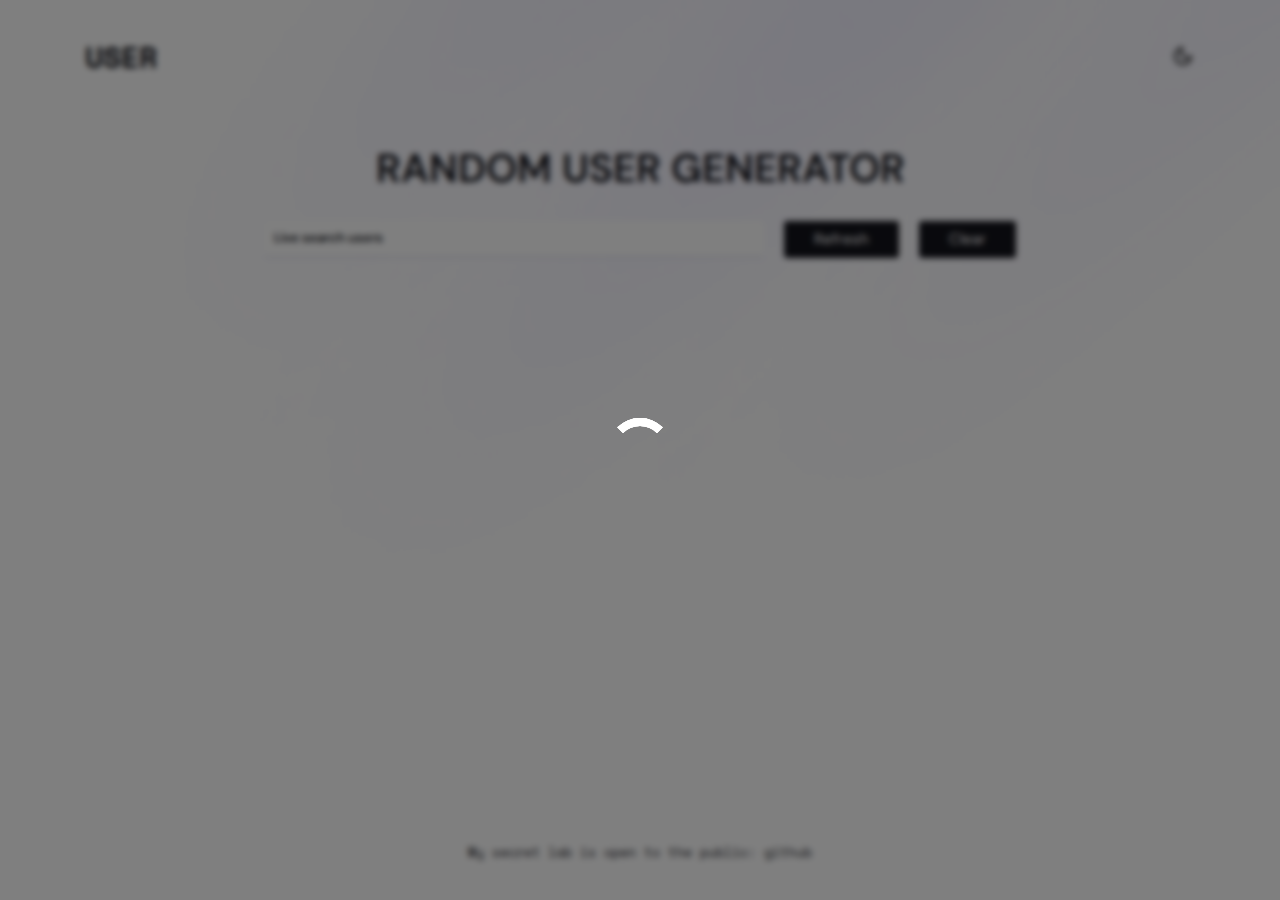
<file: index.html>
<!DOCTYPE html>
<html lang="en">
  <head>
    <meta charset="UTF-8" />
    <meta name="viewport" content="width=device-width, initial-scale=1.0" />
    <title>Random user || Khamzaev Asad</title>
    <link rel="stylesheet" href="./css/index.css" />
  </head>
  <body>
    <!-- HEADER START -->
    <header class="header">
      <div class="header__container container">
        <a class="header__logo" href="./index.html">USER</a>
        <div class="theme__toggle">
          <button id="dark-btn" class="dark__icon">
            <svg
              xmlns="http://www.w3.org/2000/svg"
              height="24px"
              viewBox="0 -960 960 960"
              width="24px"
              fill="currentColor"
            >
              <path
                d="M480-120q-150 0-255-105T120-480q0-150 105-255t255-105q14 0 27.5 1t26.5 3q-41 29-65.5 75.5T444-660q0 90 63 153t153 63q55 0 101-24.5t75-65.5q2 13 3 26.5t1 27.5q0 150-105 255T480-120Zm0-80q88 0 158-48.5T740-375q-20 5-40 8t-40 3q-123 0-209.5-86.5T364-660q0-20 3-40t8-40q-78 32-126.5 102T200-480q0 116 82 198t198 82Zm-10-270Z"
              />
            </svg>
          </button>

          <button id="light-btn" class="light__icon hidden">
            <svg
              xmlns="http://www.w3.org/2000/svg"
              height="24px"
              viewBox="0 -960 960 960"
              width="24px"
              fill="#fff"
            >
              <path
                d="M480-360q50 0 85-35t35-85q0-50-35-85t-85-35q-50 0-85 35t-35 85q0 50 35 85t85 35Zm0 80q-83 0-141.5-58.5T280-480q0-83 58.5-141.5T480-680q83 0 141.5 58.5T680-480q0 83-58.5 141.5T480-280ZM200-440H40v-80h160v80Zm720 0H760v-80h160v80ZM440-760v-160h80v160h-80Zm0 720v-160h80v160h-80ZM256-650l-101-97 57-59 96 100-52 56Zm492 496-97-101 53-55 101 97-57 59Zm-98-550 97-101 59 57-100 96-56-52ZM154-212l101-97 55 53-97 101-59-57Zm326-268Z"
              />
            </svg>
          </button>
        </div>
      </div>
    </header>
    <!-- HEADER END -->

    <!-- MAIN START -->
    <main class="main">
      <section class="main__container container">
        <!-- HERO SECTION -->
        <h3 class="main__heading">RANDOM USER GENERATOR</h3>

        <!-- MIDDLE SECTION -->
        <div class="middle">
          <!-- FORM -->
          <form id="form" class="form">
            <input
              class="form__input"
              type="search"
              name="user-search"
              id="form__input"
              placeholder="Live search users"
              aria-label="search"
              autocomplete="off"
            />
            <button id="form__button" class="form__button">Refresh</button>
            <button id="clear__button" class="form__button">Clear</button>
          </form>
          <!-- FORM-END -->

          <!-- USER -->
          <div class="card__container">
            <ul id="user__card" class="user__card"></ul>
            <template>
              <li class="user__item">
                <img
                  class="user__img"
                  src="https://placehold.co/100x100"
                  alt="user-img"
                  width="100"
                  height="100"
                />
                <div class="user__name">
                     <svg
                      xmlns="http://www.w3.org/2000/svg"
                      height="24px"
                      viewBox="0 -960 960 960"
                      width="24px"
                      fill="currentColor"
                    >
                      <path
                        d="M560-440h200v-80H560v80Zm0-120h200v-80H560v80ZM200-320h320v-22q0-45-44-71.5T360-440q-72 0-116 26.5T200-342v22Zm160-160q33 0 56.5-23.5T440-560q0-33-23.5-56.5T360-640q-33 0-56.5 23.5T280-560q0 33 23.5 56.5T360-480ZM160-160q-33 0-56.5-23.5T80-240v-480q0-33 23.5-56.5T160-800h640q33 0 56.5 23.5T880-720v480q0 33-23.5 56.5T800-160H160Zm0-80h640v-480H160v480Zm0 0v-480 480Z"
                      />
                    </svg>
                  </span>
                  <span class="user__name_tem"> - Khamzaev Asad</span>
                </div>
                <div class="user__age">
                  <span>
                    <svg
                      xmlns="http://www.w3.org/2000/svg"
                      height="24px"
                      viewBox="0 -960 960 960"
                      width="24px"
                      fill="currentColor"
                    >
                      <path
                        d="M160-80q-17 0-28.5-11.5T120-120v-200q0-33 23.5-56.5T200-400v-160q0-33 23.5-56.5T280-640h160v-58q-18-12-29-29t-11-41q0-15 6-29.5t18-26.5l56-56 56 56q12 12 18 26.5t6 29.5q0 24-11 41t-29 29v58h160q33 0 56.5 23.5T760-560v160q33 0 56.5 23.5T840-320v200q0 17-11.5 28.5T800-80H160Zm120-320h400v-160H280v160Zm-80 240h560v-160H200v160Zm80-240h400-400Zm-80 240h560-560Zm560-240H200h560Z"
                      />
                    </svg>
                  </span>
                  <span class="user__age__tem">- 25</span>
                </div>
                <div class="user__location">
                  <span>
                    <svg
                      xmlns="http://www.w3.org/2000/svg"
                      height="24px"
                      viewBox="0 -960 960 960"
                      width="24px"
                      fill="currentColor"
                    >
                      <path
                        d="M480-480q33 0 56.5-23.5T560-560q0-33-23.5-56.5T480-640q-33 0-56.5 23.5T400-560q0 33 23.5 56.5T480-480Zm0 294q122-112 181-203.5T720-552q0-109-69.5-178.5T480-800q-101 0-170.5 69.5T240-552q0 71 59 162.5T480-186Zm0 106Q319-217 239.5-334.5T160-552q0-150 96.5-239T480-880q127 0 223.5 89T800-552q0 100-79.5 217.5T480-80Zm0-480Z"
                      />
                    </svg>
                  </span>
                  <span class="user__location__tem">- South Korea</span>
                </div>
                <div class="user__gender">
                  <span>
                    <svg
                      xmlns="http://www.w3.org/2000/svg"
                      height="24px"
                      viewBox="0 -960 960 960"
                      width="24px"
                      fill="currentColor"
                    >
                      <path
                        d="M480-660q-29 0-49.5-20.5T410-730q0-29 20.5-49.5T480-800q29 0 49.5 20.5T550-730q0 29-20.5 49.5T480-660Zm-80 500v-200h-40v-180q0-33 23.5-56.5T440-620h80q33 0 56.5 23.5T600-540v180h-40v200H400Z"
                      />
                    </svg>
                  </span>
                  <span class="user__gender__tem">- male</span>
                </div>

                <button id="delete__btn" class="delete__btn">
                  Delete User
                </button>
              </li>
            </template>
          </div>
        </div>
      </section>
    </main>
    <!-- MAIN END -->

    <!-- FOOTER START -->
    <footer class="footer">
      <div class="footer__container container">
        <p class="footer__subtitle">
          My secret lab is open to the public:
          <span>
            <a
              class="git__link"
              href="https://github.com/khamzaevasad
"
            >
              github
            </a>
          </span>
        </p>
      </div>
    </footer>
    <!-- FOOTER END -->

    <!-- Loader -->
    <div class="overlay hidden" id="overlay">
      <div class="lds-ring">
        <div></div>
        <div></div>
        <div></div>
        <div></div>
      </div>
    </div>

    <!-- SCRIPT -->
    <script type="module" src="./js/app.js"></script>
  </body>
</html>
</file>
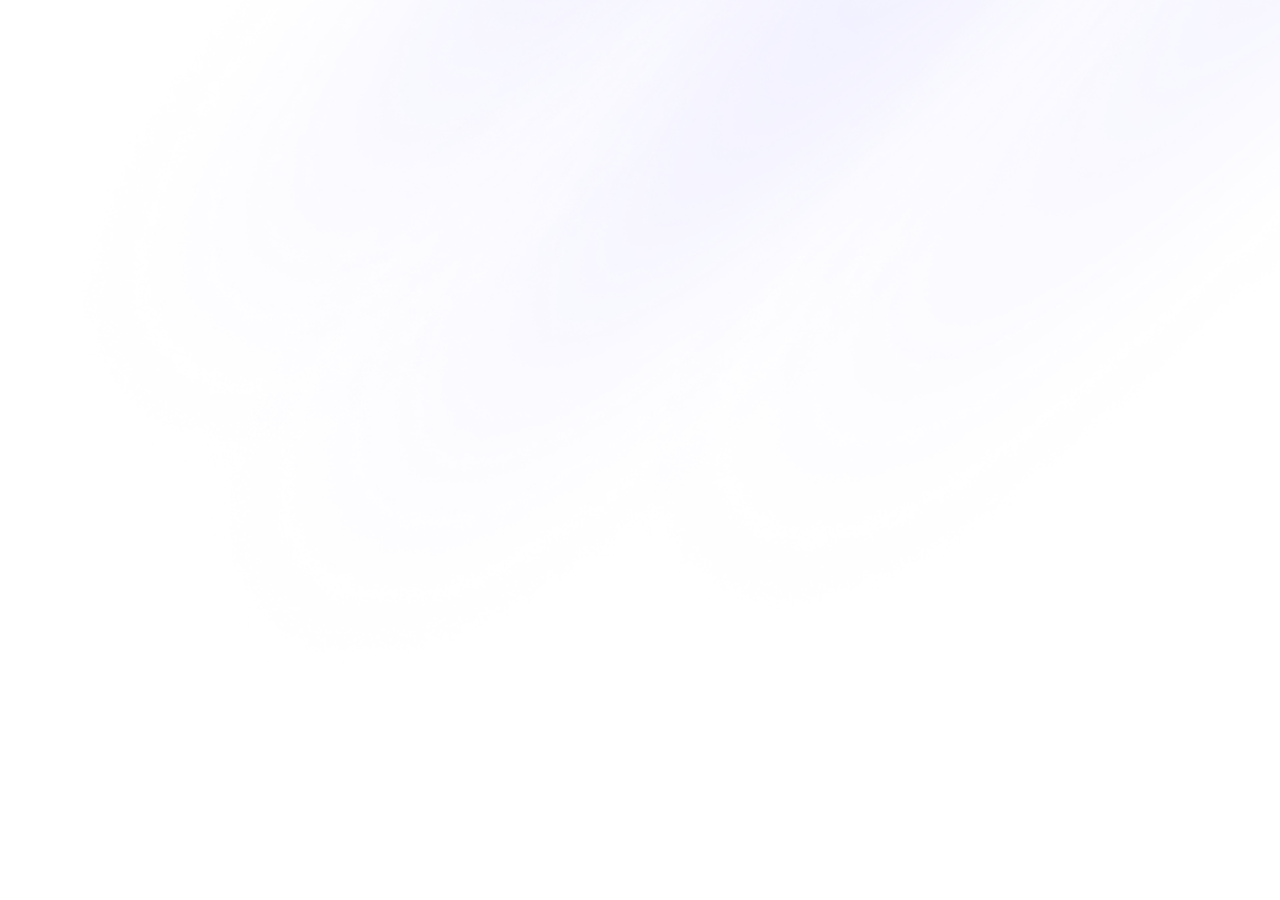
<file: pages/about/about.html>
<!DOCTYPE html>
<html lang="en">
  <head>
    <meta charset="UTF-8" />
    <meta name="viewport" content="width=device-width, initial-scale=1.0" />
    <title>About</title>
    <!-- MAIN -->
    <link rel="stylesheet" href="./about.css" />
  </head>
  <body>
    <!-- HEADER START -->
    <header class="header"></header>
    <!-- HEADER END -->

    <!-- MAIN START -->
    <main class="main"></main>
    <!-- MAIN END -->

    <!-- FOOTER START -->
    <footer class="footer"></footer>
    <!-- FOOTER END -->
  </body>
</html>
</file>
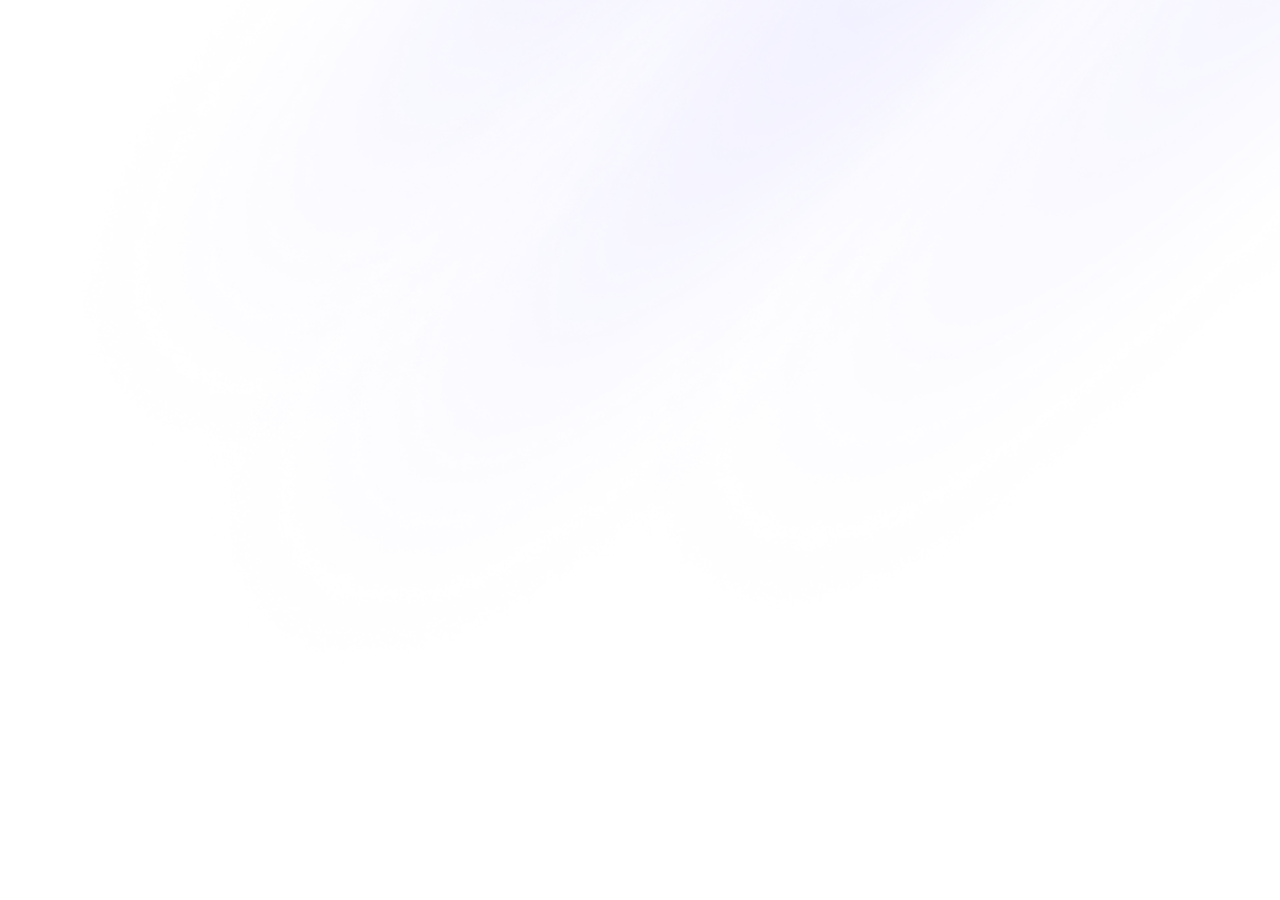
<file: pages/contact/contact.html>
<!DOCTYPE html>
<html lang="en">
  <head>
    <meta charset="UTF-8" />
    <meta name="viewport" content="width=device-width, initial-scale=1.0" />
    <title>Contact</title>
    <link rel="stylesheet" href="./contact.css" />
  </head>
  <body>
    <!-- HEADER START -->
    <header class="header"></header>
    <!-- HEADER END -->

    <!-- MAIN START -->
    <main class="main"></main>
    <!-- MAIN END -->

    <!-- FOOTER START -->
    <footer class="footer"></footer>
    <!-- FOOTER END -->
  </body>
</html>
</file>
<file: css/index.css>
@import "./main.css";

.main__heading {
  text-align: center;
  font-size: 4rem;
  font-family: var(--font-primary);
  font-weight: 600;
  color: var(--heading-color);
  margin-top: 3rem;
  margin-bottom: 3rem;
}

.form {
  display: flex;
  justify-content: center;
  align-items: center;
  gap: 2rem;
  margin-top: 1.5rem;
  margin-bottom: 1.5rem;
}

.form__input {
  width: 500px;
  max-width: 100%;
  padding: 1rem;
  border-top: none;
  border-left: none;
  border-right: none;
  border-bottom: 2px solid var(--light-gray);

  background-color: var(--primary-color);
  color: var(--text-color);
  outline: none;

  font-size: 1.3rem;
  font-weight: 600;
  font-family: var(--font-primary);
  border-radius: 4px;
}

input::placeholder {
  font-family: var(--font-primary);
  font-size: 1.3rem;
  font-weight: 600;
  color: var(--text-black);
}

.form__button {
  border-radius: 3px;
  font-family: var(--font-primary);
  padding: 1rem 3rem;
  font-size: 1.5rem;
  background-color: var(--heading-color);
  color: var(--primary-color);
  border: none;
  cursor: pointer;
  transition: all 0.3s ease;
}

.form__button:hover {
  background-color: var(--tertiary-color);
  color: var(--text-color);
}

@media (min-width: 768px) {
  .user__card {
    grid-template-columns: repeat(2, 1fr);
  }
}
@media (min-width: 1024px) {
  .user__card {
    grid-template-columns: repeat(3, 1fr);
  }
}

@media (max-width: 768px) {
  .form {
    flex-direction: column;
    align-items: stretch;
    gap: 1rem;
  }

  .form__input,
  .form__button {
    width: 100%;
  }
}
</file>
<file: pages/about/about.css>
@import "../../css/main.css";
</file>
<file: pages/contact/contact.css>
@import "../../css/main.css";
</file>
